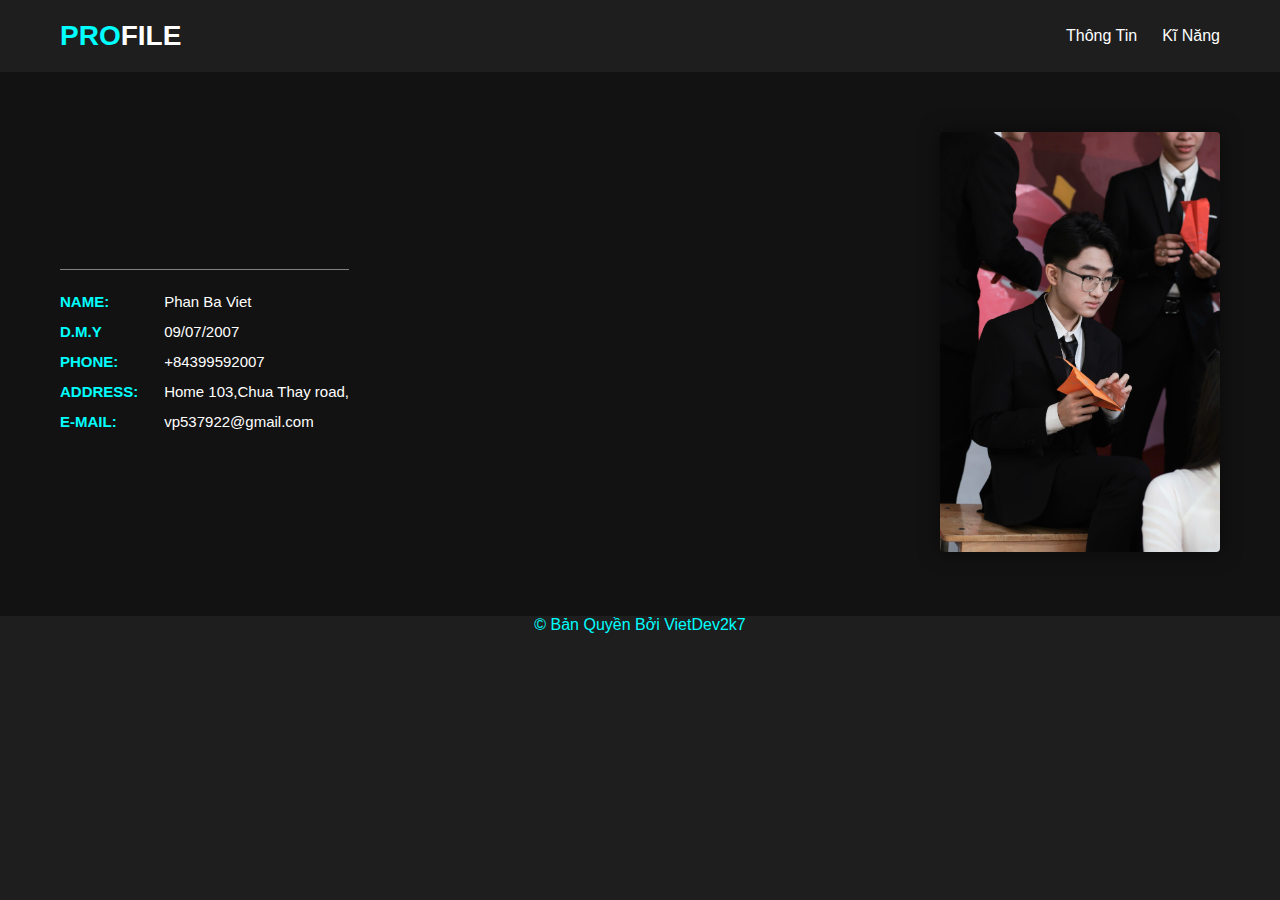
<file: index.html>
<!DOCTYPE html>
<html lang="en">
<head>
  <meta charset="UTF-8" />
  <meta name="viewport" content="width=device-width, initial-scale=1.0" />
  <title>Preface - Portfolio</title>
  <link rel="stylesheet" href="style.css" />
</head>
<body>
  <header>
    <div class="logo">PRO<span>FILE</span></div>
    <nav>
      <ul>
        <li><a href="thongtin.html">Thông Tin</a></li>
        <li><a href="kinang.html">Kĩ Năng</a></li>
      </ul>
    </nav>
  </header>
  <section class="hero">
    <div class="info">
      <hr/>
      <p><strong>NAME:</strong> Phan Ba Viet</p>
      <p><strong>D.M.Y</strong> 09/07/2007</p>
      <p><strong>PHONE:</strong> +84399592007</p>
      <p><strong>ADDRESS:</strong> Home 103,Chua Thay road,</p>
      <p><strong>E-MAIL:</strong> vp537922@gmail.com</p>
    </div>

    <div class="photo">
      <img src="phanviet.jpg" alt="Profile Photo">
    </div>
  </section>
<footer>
<p id="copyright">&copy; Bản Quyền Bởi VietDev2k7</p>
</footer> 
</body>
</html>
</file>
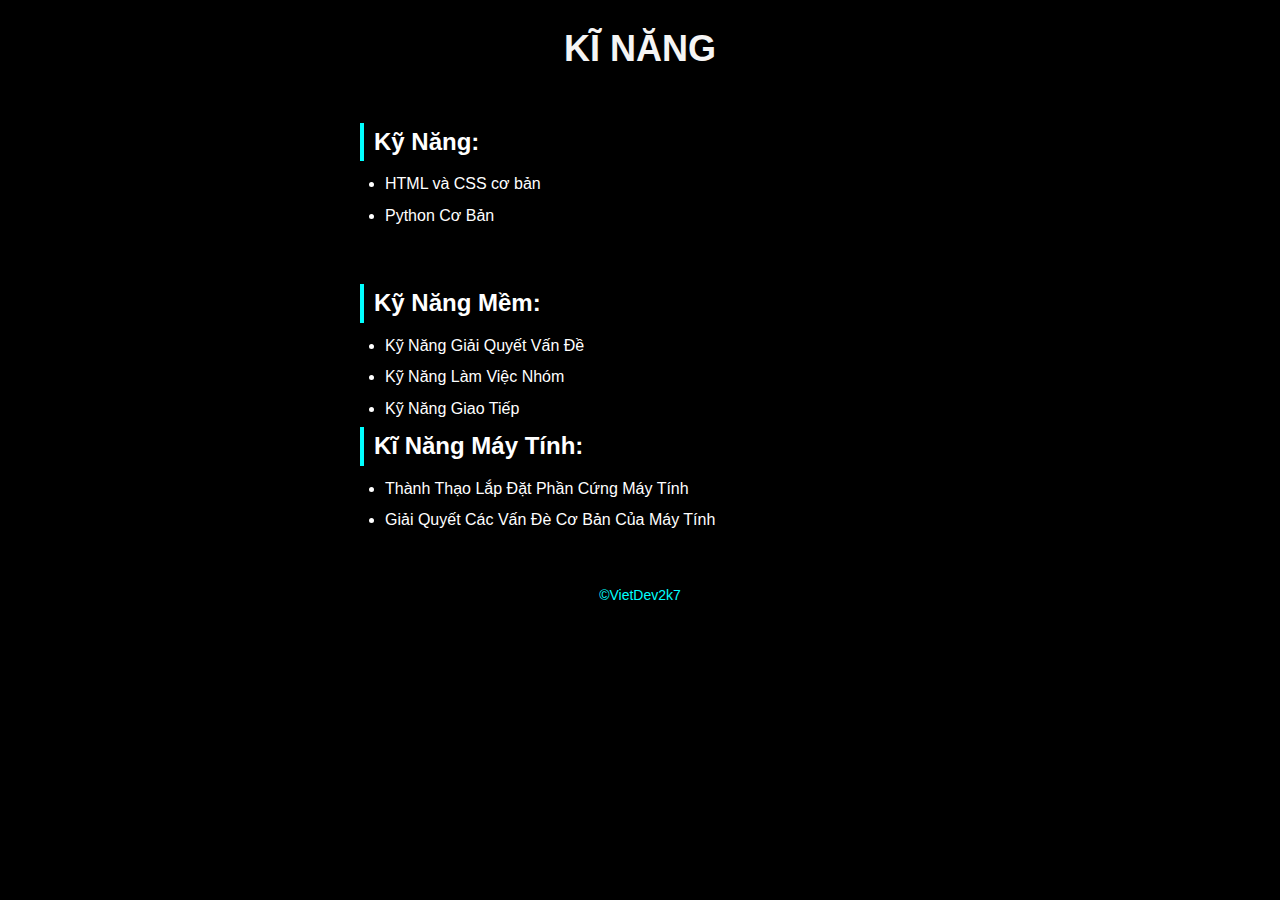
<file: kinang.html>
<!DOCTYPE html>
<html lang="en">
<head>
    <meta charset="UTF-8">
    <meta name="viewport" content="width=device-width, initial-scale=1.0">
    <title>Kĩ Năng</title>
    <link rel="stylesheet" href="kinang.css">
</head>
<body> 
    <header>
        <div id="header">KĨ NĂNG</div>
    </header>
        <div class="ky_nang_lap_trinh">
            <h2>Kỹ Năng:</h2>
            <ul>
                <li>HTML và CSS cơ bản</li>
                <li>Python Cơ Bản</li>
            </ul>
        </div>
        <div class="ky_nang_mem">
            <h2>Kỹ Năng Mềm:</h2>
            <ul>
                <li>Kỹ Năng Giải Quyết Vấn Đề</li>
                <li>Kỹ Năng Làm Việc Nhóm</li>
                <li>Kỹ Năng Giao Tiếp</li>
            </ul>
        <div class="ki_nang_may_tinh">
            <h2>Kĩ Năng Máy Tính:</h2>
            <ul>
                <li>Thành Thạo Lắp Đặt Phần Cứng Máy Tính</li>
                <li>Giải Quyết Các Vấn Đè Cơ Bản Của Máy Tính</li>

            </ul>
        </div>
        </div>
<footer>
    <p id="banquyen">&copy;VietDev2k7</p>
</footer>
</body>
</html>
</file>
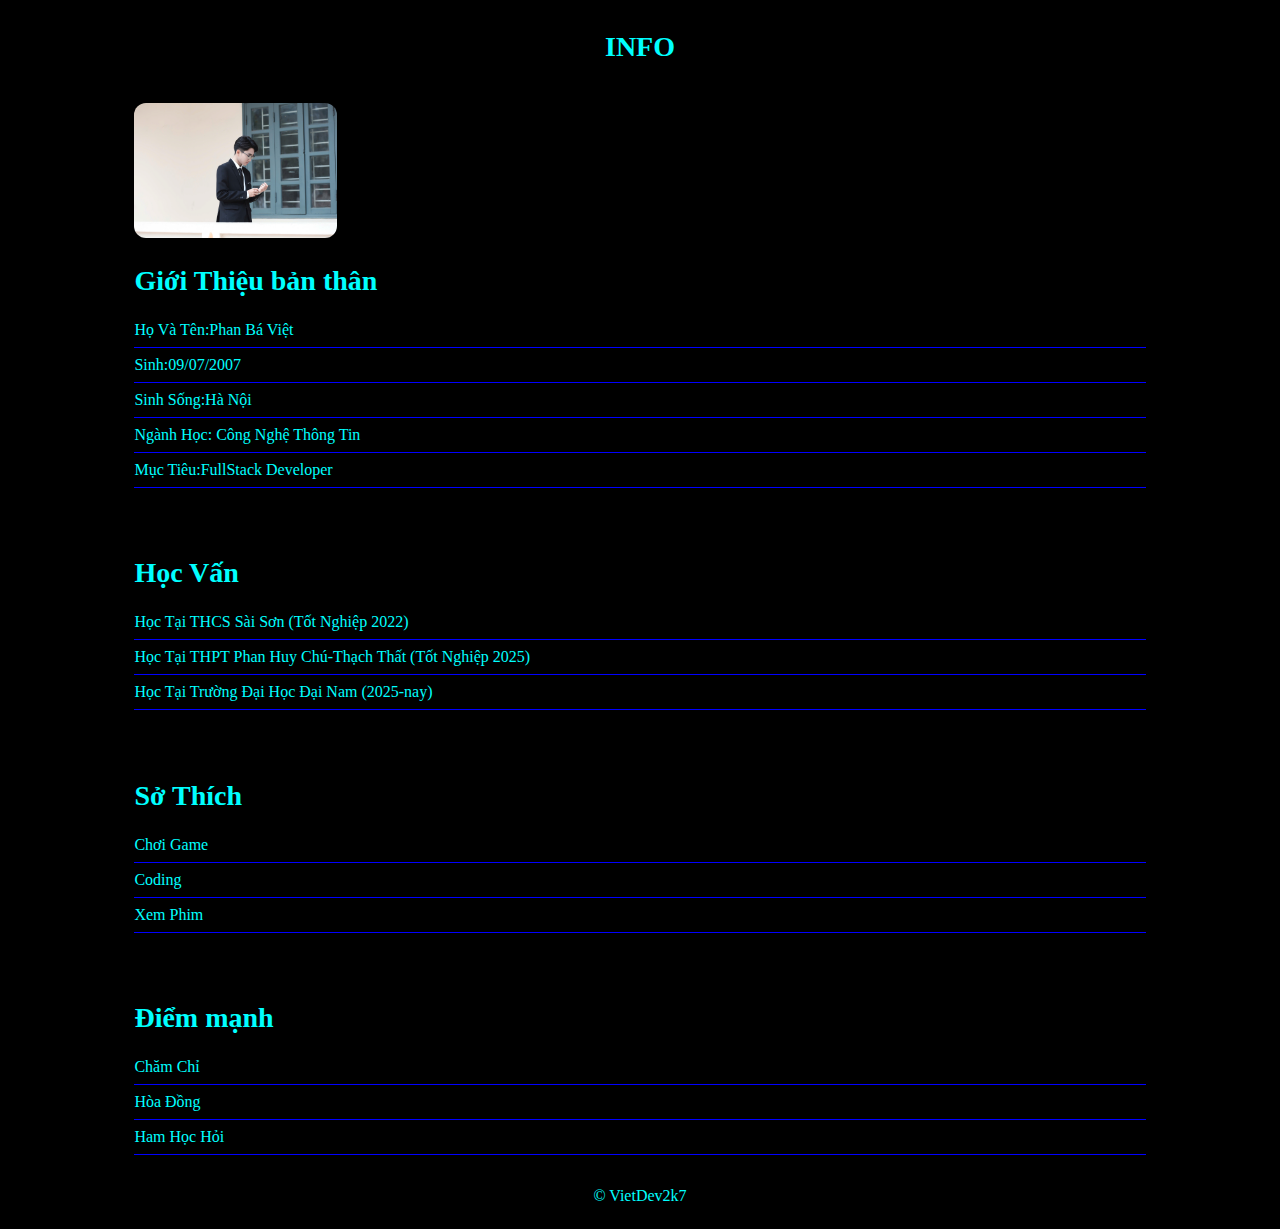
<file: thongtin.html>
<!DOCTYPE html>
<html lang="en">
<head>
    <meta charset="UTF-8">
    <meta name="viewport" content="width=device-width, initial-scale=1.0">
    <title>Thông Tin</title>
    <link rel="stylesheet" href="thongtin.css">
</head>
<body>
    <div id="header"></div><span><h2>INFO</h2></span>
    <div class="gioithieubanthan">
    <div id="image"><img src="phanviet2.jpg" alt="Ảnh Giới Thiệu" width="65%"></div>
        <h2>Giới Thiệu bản thân</h2>
            <ul>
                <li>Họ Và Tên:Phan Bá Việt</li>
                <li>Sinh:09/07/2007</li>
                <li>Sinh Sống:Hà Nội</li>
                <li>Ngành Học: Công Nghệ Thông Tin</li>
                <li>Mục Tiêu:FullStack Developer</li>
            </ul>
    </div>
    <div class="hocvan">
        <h2>Học Vấn</h2>
        <ul>
            <li>Học Tại THCS Sài Sơn (Tốt Nghiệp 2022) </li>
            <li>Học Tại THPT Phan Huy Chú-Thạch Thất (Tốt Nghiệp 2025) </li>
            <li>Học Tại Trường Đại Học Đại Nam (2025-nay)</li>
        </ul>
    </div>
    <div class="sothich">
        <h2>Sở Thích</h2>
            <ul>
                <li>Chơi Game</li>
                <li>Coding</li>
                <li>Xem Phim</li>
            </ul>
    </div> 
    <div class="diemmanh">
        <h2>Điểm mạnh</h2>
            <ul>
                <li>Chăm Chỉ</li>
                <li>Hòa Đồng</li>
                <li>Ham Học Hỏi</li>
            </ul>
    </div> 
    <div>
    <p id="banquyen">&copy; VietDev2k7</p>
    </div>
</body>
</html>
</file>
<file: style.css>
* {
  margin: 0;
  padding: 0;
  box-sizing: border-box;
  font-family: "Segoe UI", sans-serif;
}

body {
  background: #1e1e1e;
  color: #fff;
}

header {
  display: flex;
  justify-content: space-between;
  align-items: center;
  padding: 20px 60px;
}

.logo {
  font-size: 28px;
  font-weight: bold;
  color: aqua;
}
.logo span {
  color: #ffffff;
}

nav ul {
  list-style: none;
  display: flex;
  gap: 25px;
}

nav a {
  color: white;
  text-decoration: none;
  font-weight: 500;
}
nav a.active,
nav a:hover {
  color:aqua;
}

.hero {
  display: flex;
  justify-content: space-between;
  align-items: center;
  padding: 60px;
  background: rgba(0, 0, 0, 0.4);
}

.info {
  max-width: 50%;
}

.hi {
  background: aqua;
  display: inline-block;
  padding: 6px 16px;
  border-radius: 4px;
  font-weight: bold;
  margin-bottom: 8px;
}

.info h2 {
  font-size: 20px;
  margin-bottom: 15px;
  letter-spacing: 1px;
  color: white;
}

.info hr {
  border: 0;
  height: 1px;
  background: grey;
  margin: 20px 0;
}

.info p {
  margin: 6px 0;
  font-size: 15px;
  line-height: 1.6;
}

.info strong {
  display: inline-block;
  width: 100px;
  color: aqua;
}

.photo img {
  width: 280px;
  border-radius: 4px;
  box-shadow: 0 0 20px rgba(0, 0, 0, 0.5);
}

#copyright {
  color: cyan ;
  text-align: center;
}
</file>
<file: kinang.css>
* {
  box-sizing: border-box;
  margin: 0;
  padding: 0;
}

/* Tổng thể */
body {
  font-family: "Segoe UI", Tahoma, Geneva, Verdana, sans-serif;
  background-color:black;   /* nền đen */
  color: white;              /* chữ trắng xám dễ đọc */
  line-height: 1.6;
  padding: 20px;
}

/* Tiêu đề chính */
#header {
  text-align: center;
  font-size: 36px;
  font-weight: bold;
  margin-bottom: 30px;
  color: whitesmoke;              /* điểm nhấn xanh ngọc nhẹ */
}

/* Tiêu đề */
h2 {
  font-size: 24px;
  margin-bottom: 10px;
  border-left: 4px solid aqua;
  padding-left: 10px;
}

/* kỹ năng */
.ky_nang_lap_trinh
{
  padding: 15px 20px;
  margin-bottom: 20px;
  border-radius: 8px;
  max-width: 600px;
  margin-left: auto;
  margin-right: auto;
}
.ky_nang_mem {
  padding: 15px 20px;
  margin-bottom: 20px;
  border-radius: 8px;
  max-width: 600px;
  margin-left: auto;
  margin-right: auto;
}
/* Danh sách */
ul {
  list-style-type: disc;
  padding-left: 25px;
}

li {
  margin: 6px 0;
}

/* Bản quyền */
#banquyen {
  text-align: center;
  margin-top: 30px;
  color: cyan;
  font-size: 14px;
}
</file>
<file: thongtin.css>
body {
    display: flex;
    flex-direction: column;   /* xếp dọc*/
    align-items: center;
    background-color: black;
    color:aqua    /* căn giữa nội dung */
}

#image img {
    width: 20%;
    border-radius: 12px;
    box-shadow: 0 4px 10px rgba(0, 0, 0,0.8);
}
header {
  display: flex;
  justify-content: space-between;
  align-items: center;
  padding: 20px 60px;
}

/* Các mục nội dung căn giữa */
.gioithieubanthan,
.hocvan,
.sothich,
.diemmanh {
    text-align: left;
    width: 80%;
    margin-top: 30px;
}
/* Tiêu đề mục */
h2 {
    color: aqua;
    font-size: 28px;
    margin-bottom: 10px;
}
/* Danh sách*/
ul {
    list-style: none;
    padding-left: 0;
}

ul li {
    padding: 8px 0;
    border-bottom: 1px solid blue;
}
</file>
